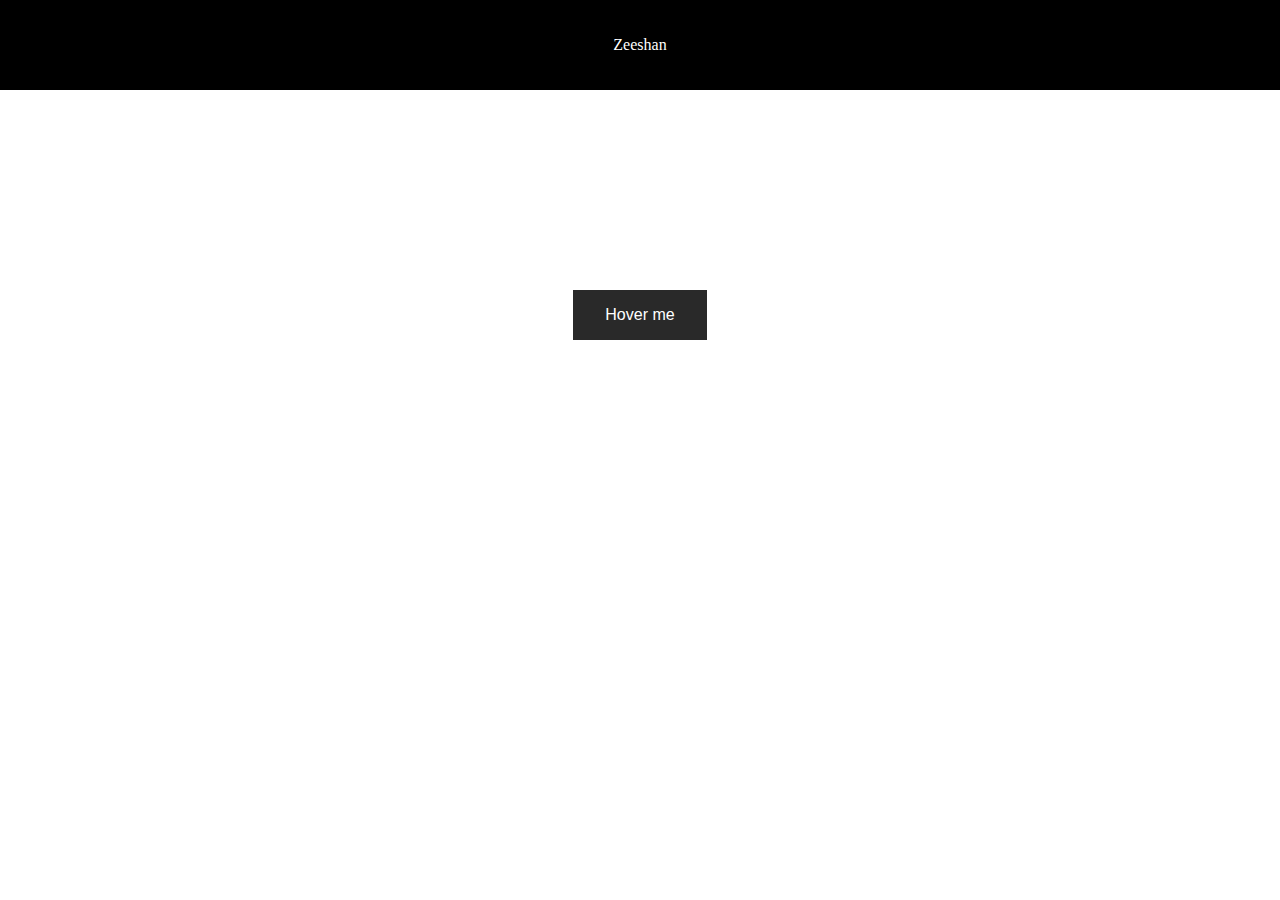
<file: 1 - Intro/index.html>
<!DOCTYPE html>
<html lang="en">
  <head>
    <meta charset="UTF-8" />
    <meta name="viewport" content="width=device-width, initial-scale=1.0" />
    <title>Document</title>
    <link rel="stylesheet" href="./styles.css" />
  </head>
  <body>
    <nav>
      <p>Zeeshan</p>
    </nav>
    <section>
      <button>Hover me</button>
    </section>

    <script src="./app.js"></script>
  </body>
</html>
</file>
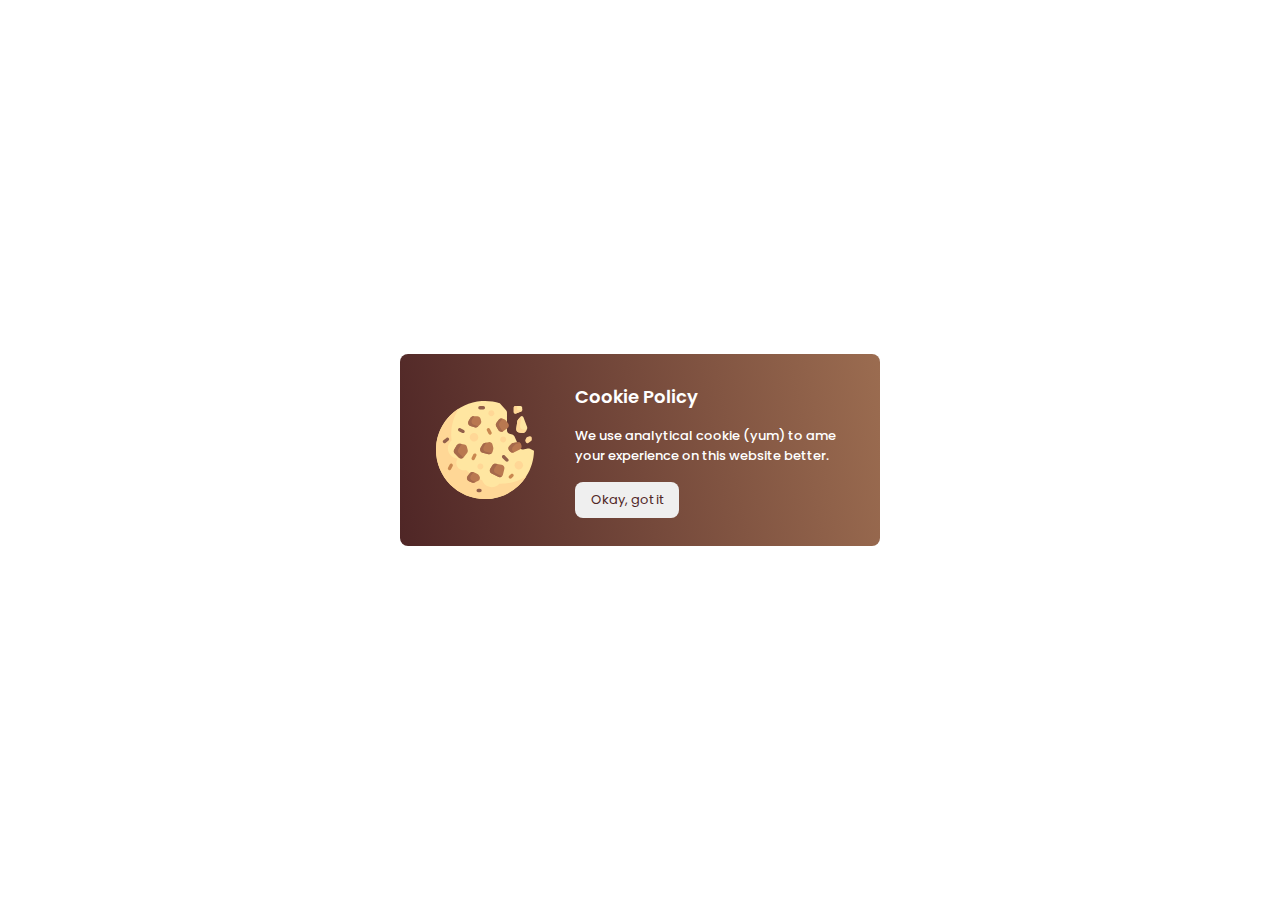
<file: 2 - Pop Up Cookie Animation/index.html>
<!DOCTYPE html>
<html lang="en">
  <head>
    <meta charset="UTF-8" />
    <meta http-equiv="X-UA-Compatible" content="IE=edge" />
    <meta name="viewport" content="width=device-width, initial-scale=1.0" />
    <title>Cookie Popup</title>
    <link rel="preconnect" href="https://fonts.googleapis.com" />
    <link rel="preconnect" href="https://fonts.gstatic.com" crossorigin />
    <link
      href="https://fonts.googleapis.com/css2?family=Poppins:wght@300;400&display=swap"
      rel="stylesheet"
    />
    <link rel="stylesheet" href="./style.css" />
  </head>
  <body>
    <div class="cookie-container">
      <svg
        width="98"
        height="98"
        viewBox="0 0 98 98"
        fill="none"
        xmlns="http://www.w3.org/2000/svg"
        class="cookie"
      >
        <g id="cookies-svgrepo-com 1" clip-path="url(#clip0_1_4)">
          <g>
            <path
              id="Vector"
              d="M91.8045 47.5377L87.1455 48.4694C85.5951 48.7795 84.0369 47.9731 83.3947 46.5282L78.4042 35.2991C77.9817 34.3484 77.1449 33.6456 76.1358 33.3931L73.5359 32.7433C72.0315 32.3672 70.9763 31.0157 70.9763 29.4649V11.4467C70.9763 10.6047 70.6618 9.79291 70.0947 9.17046L63.8177 2.28251C58.1584 0.490378 52.0579 -0.309126 45.7154 0.108522C21.3389 1.71442 1.5917 21.5441 0.104278 45.9279C-1.6312 74.382 20.9314 98 49.0105 98C75.7926 98 97.5423 76.5099 97.9894 49.8343L93.9787 47.829C93.3065 47.4927 92.5414 47.3903 91.8045 47.5377Z"
              fill="#FFE6A1"
            />
            <g id="Group">
              <path
                id="Vector_2"
                d="M64.2174 82.793C63.92 82.793 63.6269 82.7759 63.3308 82.7706C61.4742 84.8533 58.7788 86.1722 55.7691 86.1722C51.3361 86.1722 47.5777 83.3222 46.2001 79.3586C40.1366 76.9589 34.6673 73.3888 30.0709 68.9198C29.3755 69.1294 28.6534 69.2757 27.8896 69.2757C23.6904 69.2757 20.2862 65.8715 20.2862 61.6722C20.2862 60.2057 20.7211 58.8484 21.4404 57.687C21.3889 57.5949 21.334 57.5055 21.2829 57.4131C16.0087 57.0555 11.8381 52.6752 11.8381 47.3103C11.8381 44.1484 13.2863 41.3261 15.5547 39.4668C15.3397 37.6042 15.2174 35.7135 15.2174 33.793C15.2174 24.1559 18.0108 15.1764 22.8157 7.59825C9.11365 16.2858 0.0105591 31.5751 0.0105591 49C0.0105591 76.062 21.9486 98 49.0106 98C66.4354 98 81.7246 88.8969 90.4123 75.1949C82.8342 79.9998 73.8547 82.793 64.2174 82.793Z"
                fill="#FFD796"
              />
              <path
                id="Vector_3"
                d="M38.0279 40.5517C40.3608 40.5517 42.252 38.6605 42.252 36.3276C42.252 33.9946 40.3608 32.1034 38.0279 32.1034C35.6949 32.1034 33.8037 33.9946 33.8037 36.3276C33.8037 38.6605 35.6949 40.5517 38.0279 40.5517Z"
                fill="#FFD796"
              />
              <path
                id="Vector_4"
                d="M82.8037 68.431C85.1367 68.431 87.0279 66.5398 87.0279 64.2068C87.0279 61.8739 85.1367 59.9827 82.8037 59.9827C80.4708 59.9827 78.5796 61.8739 78.5796 64.2068C78.5796 66.5398 80.4708 68.431 82.8037 68.431Z"
                fill="#FFD796"
              />
              <path
                id="Vector_5"
                d="M44.364 68.431C45.997 68.431 47.3209 67.1072 47.3209 65.4741C47.3209 63.8411 45.997 62.5173 44.364 62.5173C42.731 62.5173 41.4072 63.8411 41.4072 65.4741C41.4072 67.1072 42.731 68.431 44.364 68.431Z"
                fill="#FFD796"
              />
              <path
                id="Vector_6"
                d="M67.1744 41.3964C68.8075 41.3964 70.1313 40.0726 70.1313 38.4395C70.1313 36.8065 68.8075 35.4827 67.1744 35.4827C65.5414 35.4827 64.2176 36.8065 64.2176 38.4395C64.2176 40.0726 65.5414 41.3964 67.1744 41.3964Z"
                fill="#FFD796"
              />
              <path
                id="Vector_7"
                d="M55.3469 15.2068C56.9799 15.2068 58.3037 13.883 58.3037 12.25C58.3037 10.617 56.9799 9.29315 55.3469 9.29315C53.7138 9.29315 52.39 10.617 52.39 12.25C52.39 13.883 53.7138 15.2068 55.3469 15.2068Z"
                fill="#FFD796"
              />
            </g>
            <g id="Group_2">
              <path
                id="Vector_8"
                d="M46.5517 43.5231L44.5984 46.7787C43.4308 48.7246 44.4752 51.2454 46.6765 51.7957L52.4907 53.2492C54.3014 53.7019 56.1362 52.6011 56.5887 50.7904L57.2538 48.1299C57.3884 47.5916 57.3884 47.0289 57.2538 46.4907L56.5506 43.6776C56.1132 41.9275 54.3783 40.8296 52.6095 41.1834L48.7868 41.9478C47.8531 42.1348 47.0417 42.7068 46.5517 43.5231Z"
                fill="#B97850"
              />
              <path
                id="Vector_9"
                d="M56.3045 64.4413L54.2673 67.8365C53.2546 69.5245 53.8931 71.7175 55.6537 72.5977L62.1389 75.8403C64.0725 76.8073 66.4042 75.7347 66.9286 73.6375L67.5967 70.9654L68.3774 67.8419C68.8634 65.8979 67.5607 63.9603 65.5767 63.6769L59.6797 62.8343C58.3341 62.6421 57.0039 63.2755 56.3045 64.4413Z"
                fill="#B97850"
              />
              <path
                id="Vector_10"
                d="M20.7509 44.2834L18.2648 48.4271C17.467 49.7568 17.6766 51.4588 18.7729 52.5554L22.6857 56.4683C24.1099 57.8926 26.4558 57.7626 27.7141 56.1898L31.0685 51.9967C31.7273 51.1732 31.9639 50.0893 31.708 49.066L30.9429 46.0058C30.6262 44.7387 29.6079 43.7679 28.3274 43.5116L24.3113 42.7085C22.911 42.4283 21.4857 43.0587 20.7509 44.2834Z"
                fill="#B97850"
              />
              <path
                id="Vector_11"
                d="M34.5088 16.8474L32.5917 20.0427C31.4794 21.8965 32.3699 24.3036 34.4208 24.9873L38.581 26.3741C39.7953 26.7787 41.134 26.4627 42.0391 25.5577L44.2784 23.3184C45.1177 22.4791 45.4552 21.2608 45.1673 20.1093L44.5816 17.7667C44.2055 16.2621 42.8538 15.2066 41.303 15.2066H37.4063C36.2196 15.2068 35.1196 15.8297 34.5088 16.8474Z"
                fill="#B97850"
              />
              <path
                id="Vector_12"
                d="M75.3214 42.965L73.3655 44.921C72.0459 46.2405 72.0459 48.3802 73.3655 49.7L74.3227 50.6572C75.3513 51.6858 76.9224 51.9408 78.2235 51.2902L83.7584 48.5228C85.175 47.8144 85.9098 46.2173 85.5257 44.6807L85.2749 43.678C84.8376 41.9279 83.1027 40.83 81.3339 41.1838L77.0485 42.0409C76.3941 42.1714 75.7933 42.4932 75.3214 42.965Z"
                fill="#B97850"
              />
              <path
                id="Vector_13"
                d="M62.7562 18.8451L60.512 21.8375C59.6876 22.9366 59.6108 24.4257 60.3177 25.6038L62.3943 29.0646C63.3869 30.7192 65.5611 31.208 67.1664 30.1379L71.3831 27.3267C72.9974 26.2506 73.376 24.0393 72.2121 22.4874L69.9198 19.431C69.5073 18.8811 68.9371 18.4699 68.285 18.2527L66.5282 17.667C65.1482 17.2067 63.6288 17.6813 62.7562 18.8451Z"
                fill="#B97850"
              />
              <path
                id="Vector_14"
                d="M33.8385 72.2339L31.632 74.992C30.2154 76.7627 30.9104 79.3984 33.0158 80.2408L35.9798 81.4263C36.7856 81.7487 37.6842 81.7487 38.4899 81.4263L41.8161 80.0957C43.809 79.2987 44.5636 76.8695 43.373 75.0835L42.8017 74.2266C42.4753 73.7372 42.0272 73.3417 41.5013 73.0785L37.989 71.3224C36.5632 70.6098 34.8338 70.9897 33.8385 72.2339Z"
                fill="#B97850"
              />
            </g>
            <g id="Group_3">
              <path
                id="Vector_15"
                d="M26.8788 56.0669L22.9661 52.1542C21.8697 51.0578 21.6599 49.3556 22.4579 48.0261L24.9441 43.8824C25.1561 43.529 25.4364 43.2421 25.7462 42.9956L24.3115 42.7089C22.9111 42.4288 21.4857 43.0593 20.7509 44.2837L18.2648 48.4275C17.467 49.7572 17.6766 51.4592 18.7729 52.5558L22.6857 56.4685C24.0058 57.7886 26.107 57.7568 27.4105 56.4951C27.2237 56.3712 27.0438 56.2321 26.8788 56.0669Z"
                fill="#A5694B"
              />
              <path
                id="Vector_16"
                d="M41.9655 25.1711L37.8052 23.7845C35.7545 23.1008 34.8637 20.6937 35.9762 18.8399L37.8933 15.6446C37.9907 15.4819 38.1195 15.3481 38.2403 15.2068H37.4062C36.2193 15.2068 35.1192 15.8297 34.5085 16.8476L32.5913 20.0427C31.4789 21.8965 32.3693 24.3036 34.4204 24.9873L38.5806 26.3741C39.7949 26.7787 41.1336 26.4627 42.0388 25.5577L42.3536 25.2428C42.2242 25.2161 42.0929 25.2136 41.9655 25.1711Z"
                fill="#A5694B"
              />
              <path
                id="Vector_17"
                d="M55.6969 52.2776L49.8828 50.8241C47.6812 50.2736 46.6369 47.753 47.8047 45.8072L49.758 42.5515C49.9905 42.1639 50.2995 41.8368 50.6557 41.5744L48.7868 41.9482C47.8533 42.1348 47.0415 42.707 46.5517 43.5235L44.5984 46.7791C43.4308 48.725 44.4752 51.2458 46.6765 51.7961L52.4907 53.2496C53.7155 53.5559 54.9405 53.1401 55.7519 52.2859C55.7335 52.2813 55.7153 52.2822 55.6969 52.2776Z"
                fill="#A5694B"
              />
              <path
                id="Vector_18"
                d="M65.5507 28.7724L63.4741 25.3116C62.7673 24.1335 62.844 22.6447 63.6684 21.5453L65.9126 18.553C66.1584 18.2251 66.4635 17.9683 66.7943 17.7552L66.528 17.6666C65.148 17.2067 63.6286 17.6813 62.7558 18.8449L60.5117 21.8372C59.6873 22.9364 59.6106 24.4254 60.3175 25.6035L62.394 29.0643C63.3834 30.7132 65.5457 31.2023 67.1493 30.1463C66.5068 29.8789 65.9379 29.4176 65.5507 28.7724Z"
                fill="#A5694B"
              />
              <path
                id="Vector_19"
                d="M77.0347 50.4321C75.715 49.1123 75.715 46.9728 77.0347 45.6531L78.9907 43.6971C79.4623 43.2255 80.0632 42.9037 80.7176 42.773L84.3246 42.0516C83.5529 41.3181 82.4509 40.96 81.3337 41.1835L77.0483 42.0407C76.3941 42.1716 75.7933 42.4931 75.3214 42.9648L73.3655 44.9207C72.0459 46.2405 72.0459 48.38 73.3655 49.6998L74.3227 50.657C75.2876 51.6219 76.7231 51.8747 77.9718 51.3696L77.0347 50.4321Z"
                fill="#A5694B"
              />
              <path
                id="Vector_20"
                d="M59.8399 72.3143C58.0794 71.434 57.4406 69.241 58.4536 67.553L60.4907 64.158C60.7579 63.713 61.1355 63.3756 61.552 63.1021L59.6801 62.8347C58.3341 62.6423 57.004 63.2755 56.3046 64.4413L54.2675 67.8365C53.2548 69.5245 53.8933 71.7175 55.6539 72.5977L62.1391 75.8403C63.4317 76.4867 64.8904 76.2077 65.8797 75.3345L59.8399 72.3143Z"
                fill="#A5694B"
              />
              <path
                id="Vector_21"
                d="M39.359 80.8615L36.3951 79.6759C34.2898 78.8339 33.5948 76.1979 35.0113 74.4272L37.2178 71.669C37.3579 71.4939 37.5152 71.3408 37.6814 71.2006C36.3212 70.6798 34.764 71.0768 33.8385 72.2339L31.632 74.992C30.2154 76.7627 30.9104 79.3984 33.0158 80.2408L35.9798 81.4263C36.7856 81.7487 37.6842 81.7487 38.4899 81.4263L39.6722 80.9534C39.5675 80.9229 39.4609 80.9023 39.359 80.8615Z"
                fill="#A5694B"
              />
            </g>
            <path
              id="Vector_22"
              d="M13.5258 69.2741C13.2725 69.2741 13.0141 69.2165 12.7718 69.0959C11.9369 68.6785 11.5985 67.6638 12.0162 66.8289L13.7059 63.4496C14.1235 62.6147 15.1357 62.2798 15.9729 62.694C16.8078 63.1116 17.1462 64.1261 16.7286 64.961L15.0388 68.3402C14.7427 68.9325 14.1463 69.2741 13.5258 69.2741Z"
              fill="#C98850"
            />
            <path
              id="Vector_23"
              d="M43.9415 91.2413H42.2517C41.3186 91.2413 40.562 90.4856 40.562 89.5515C40.562 88.6176 41.3186 87.8618 42.2517 87.8618H43.9415C44.8746 87.8618 45.6312 88.6175 45.6312 89.5515C45.6312 90.4856 44.8746 91.2413 43.9415 91.2413Z"
              fill="#925F4A"
            />
            <path
              id="Vector_24"
              d="M37.1812 59.1378C36.928 59.1378 36.6696 59.0802 36.4273 58.9596C35.5924 58.542 35.254 57.5273 35.6716 56.6926L37.3613 53.3133C37.778 52.4801 38.7904 52.1435 39.6284 52.5577C40.4633 52.9753 40.8017 53.9898 40.384 54.8247L38.6943 58.204C38.3982 58.7964 37.8016 59.1378 37.1812 59.1378Z"
              fill="#C98850"
            />
            <g id="Group_4">
              <path
                id="Vector_25"
                d="M27.0434 32.1034C26.7902 32.1034 26.5318 32.0458 26.2895 31.9252L22.9102 30.2355C22.0753 29.8178 21.7369 28.8034 22.1545 27.9685C22.5712 27.1353 23.5843 26.7969 24.4215 27.2128L27.8008 28.9023C28.6357 29.32 28.9741 30.3344 28.5565 31.1694C28.2604 31.7618 27.6638 32.1034 27.0434 32.1034Z"
                fill="#925F4A"
              />
              <path
                id="Vector_26"
                d="M47.321 8.4481H43.9417C43.0086 8.4481 42.252 7.69243 42.252 6.75837C42.252 5.82431 43.0086 5.06863 43.9417 5.06863H47.321C48.2541 5.06863 49.0107 5.82431 49.0107 6.75837C49.0107 7.69243 48.2541 8.4481 47.321 8.4481Z"
                fill="#925F4A"
              />
            </g>
            <path
              id="Vector_27"
              d="M54.0813 33.793C53.4607 33.793 52.8643 33.4515 52.5682 32.8591L50.8785 29.4798C50.4608 28.6449 50.7992 27.6301 51.6341 27.2128C52.4708 26.7969 53.4846 27.1353 53.9011 27.9685L55.5909 31.3478C56.0085 32.1827 55.6701 33.1975 54.8352 33.6148C54.5925 33.7354 54.3345 33.793 54.0813 33.793Z"
              fill="#C98850"
            />
            <g id="Group_5">
              <path
                id="Vector_28"
                d="M7.711 42.0667C7.4838 41.9547 7.27766 41.7888 7.11324 41.5734C6.54859 40.83 6.69387 39.7702 7.43748 39.2057L10.4468 36.9211C11.1896 36.3563 12.2487 36.5029 12.8145 37.2454C13.3791 37.9888 13.2338 39.0486 12.4902 39.613L9.48112 41.8975C8.95342 42.2979 8.26742 42.3408 7.711 42.0667Z"
                fill="#925F4A"
              />
              <path
                id="Vector_29"
                d="M70.9761 60.8276C70.5437 60.8276 70.1113 60.6626 69.7815 60.3326L66.4023 56.9533C65.7423 56.2933 65.7423 55.2239 66.4023 54.564C67.0622 53.904 68.1316 53.904 68.7916 54.564L72.1709 57.9433C72.8308 58.6032 72.8308 59.6726 72.1709 60.3326C71.8407 60.6626 71.4083 60.8276 70.9761 60.8276Z"
                fill="#925F4A"
              />
            </g>
            <path
              id="Vector_30"
              d="M74.3554 77.7242C73.9231 77.7242 73.4907 77.5592 73.1609 77.2292C72.5009 76.5692 72.5009 75.4998 73.1609 74.8399L74.8506 73.1501C75.5106 72.4902 76.58 72.4902 77.2399 73.1501C77.8999 73.8101 77.8999 74.8795 77.2399 75.5395L75.5502 77.2292C75.22 77.5592 74.7878 77.7242 74.3554 77.7242Z"
              fill="#C98850"
            />
          </g>
          <g id="crumbs">
            <g id="Group_6">
              <path
                id="Vector_31"
                d="M77.7346 6.75855V11.0215C77.7346 12.2171 78.9418 13.0344 80.0518 12.5903L85.1208 10.5627C85.7622 10.3061 86.1829 9.68477 86.1829 8.99398V6.75855C86.1829 5.82545 85.4263 5.06882 84.4932 5.06882H79.4242C78.4912 5.06882 77.7346 5.82545 77.7346 6.75855Z"
                fill="#FFE6A1"
              />
              <path
                id="Vector_32"
                d="M81.347 20.0793L80.2688 27.6272C80.0152 29.4027 81.1929 31.0671 82.9514 31.4187L86.0458 32.0376C87.3887 32.3063 88.7607 31.7378 89.5204 30.5984L90.6842 28.8528C91.2869 27.9484 91.4182 26.8093 91.0366 25.7918L87.5114 16.3916C87.0729 15.2225 85.5732 14.8977 84.6903 15.7807L82.3031 18.1677C81.7859 18.6847 81.4506 19.3556 81.347 20.0793Z"
                fill="#FFE6A1"
              />
            </g>
            <g id="Group_7">
              <path
                id="Vector_33"
                d="M89.818 29.0361L86.7235 28.4173C84.9649 28.0655 83.7874 26.401 84.041 24.6258L85.1192 17.078C85.2154 16.4049 85.5294 15.7901 85.986 15.2897C85.5274 15.2666 85.0566 15.4141 84.6904 15.7801L82.303 18.1673C81.786 18.6843 81.4505 19.3552 81.3473 20.0789L80.2691 27.6266C80.0155 29.4023 81.1932 31.0666 82.9517 31.4182L86.0461 32.037C87.3889 32.3054 88.7611 31.7373 89.5208 30.5978L90.5388 29.0708C90.2992 29.0756 90.0594 29.0846 89.818 29.0361Z"
                fill="#FFD796"
              />
              <path
                id="Vector_34"
                d="M83.4311 9.21085C82.3212 9.65472 81.114 8.83741 81.114 7.64208V5.06882H79.4242C78.4911 5.06882 77.7345 5.82545 77.7345 6.75855V11.0215C77.7345 12.2171 78.9417 13.0344 80.0517 12.5903L85.1207 10.5627C85.7621 10.3061 86.1828 9.68496 86.1828 8.99398V8.11026L83.4311 9.21085Z"
                fill="#FFD796"
              />
              <path
                id="Vector_35"
                d="M90.4047 36.8501L89.4059 38.8476C89.1682 39.3233 89.1682 39.8831 89.4059 40.3588L89.8616 41.2706C90.3162 42.1796 91.4645 42.4847 92.3101 41.921L95.034 40.1052C95.5041 39.7916 95.7864 39.2641 95.7864 38.6993V36.8788C95.7864 35.7256 94.6566 34.9112 93.5625 35.276L91.3814 36.0029C90.9565 36.1444 90.6051 36.4491 90.4047 36.8501Z"
                fill="#FFD796"
              />
            </g>
          </g>
        </g>
        <defs></defs>
      </svg>
      <div class="text">
        <h2 class="cookie-title">Cookie Policy</h2>
        <p class="cookie-subtitle">
          We use analytical cookie (yum) to ame your experience on this website better.
        </p>
        <button>Okay, got it</button>
      </div>
    </div>
    <script
      src="https://cdnjs.cloudflare.com/ajax/libs/gsap/3.8.0/gsap.min.js"
      integrity="sha512-eP6ippJojIKXKO8EPLtsUMS+/sAGHGo1UN/38swqZa1ypfcD4I0V/ac5G3VzaHfDaklFmQLEs51lhkkVaqg60Q=="
      crossorigin="anonymous"
      referrerpolicy="no-referrer"
    ></script>
    <script src="app.js"></script>
  </body>
</html>
</file>
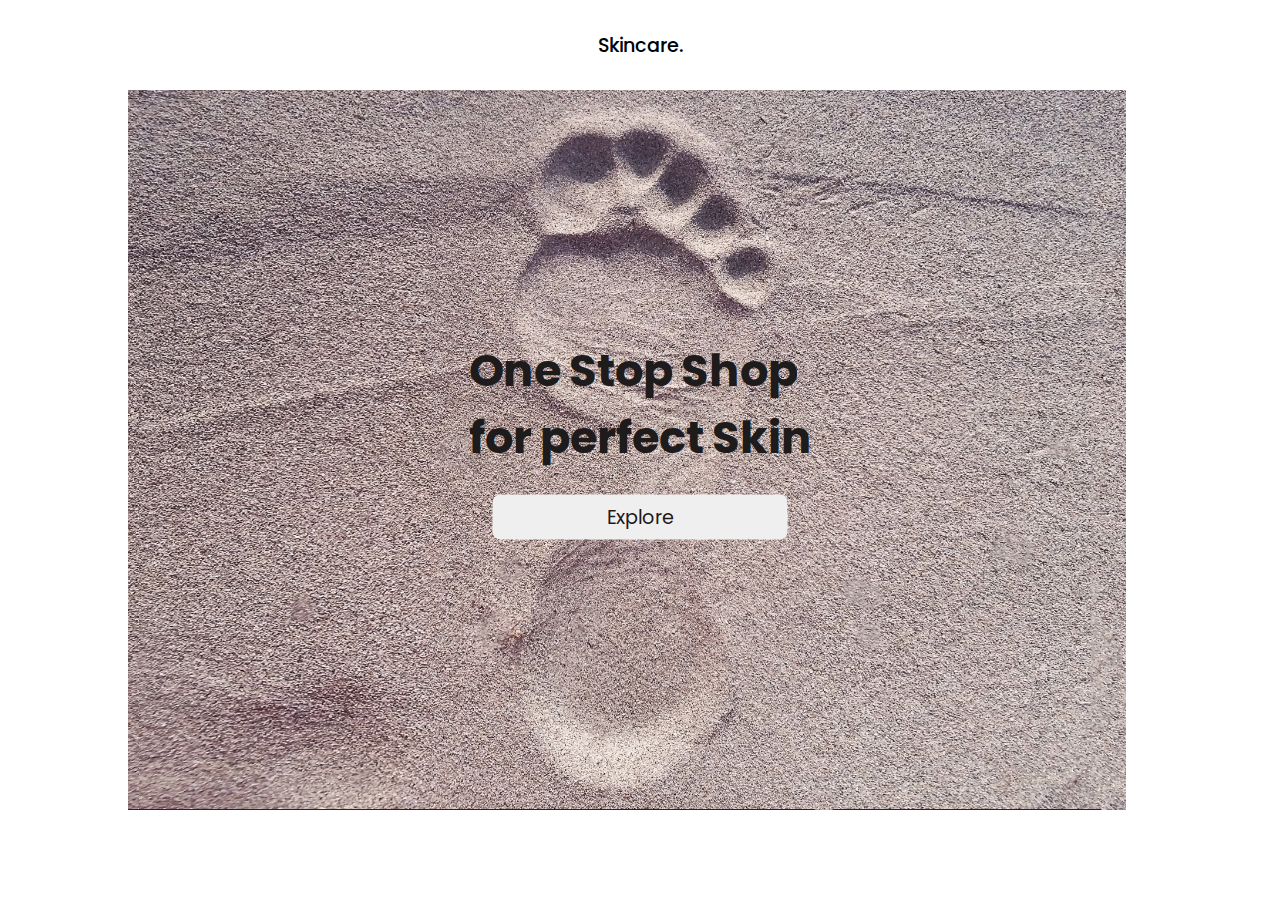
<file: 3 - Text Animation/index.html>
<!DOCTYPE html>
<html lang="en">
  <head>
    <meta charset="UTF-8" />
    <meta http-equiv="X-UA-Compatible" content="IE=edge" />
    <meta name="viewport" content="width=device-width, initial-scale=1.0" />
    <title>Text Animations</title>
    <link rel="preconnect" href="https://fonts.googleapis.com" />
    <link rel="preconnect" href="https://fonts.gstatic.com" crossorigin />
    <link
      href="https://fonts.googleapis.com/css2?family=Poppins:wght@300;400;500&display=swap"
      rel="stylesheet"
    />
    <link rel="stylesheet" href="./style.css" />
  </head>
  <body>
    <nav>
      <h2 class="logo">Skincare.</h2>
    </nav>
    <div>
      <div class="hero-img">
        <img class="hero-image" src="./footprint-sand.jpg" alt="hero" />
      </div>
      <div class="cta">
        <div class="cta-text">
          <h2><span class="cta1">One</span></h2>
          <h2><span class="cta2">Stop</span></h2>
          <h2><span class="cta3">Shop</span></h2>
        </div>
        <div class="cta-text">
          <h2><span class="cta4">for</span></h2>
          <h2><span class="cta5">perfect</span></h2>
          <h2><span class="cta6">Skin</span></h2>
        </div>
        <button class="cta-btn">Explore</button>
      </div>
    </div>
    <script
      src="https://cdnjs.cloudflare.com/ajax/libs/gsap/3.8.0/gsap.min.js"
      integrity="sha512-eP6ippJojIKXKO8EPLtsUMS+/sAGHGo1UN/38swqZa1ypfcD4I0V/ac5G3VzaHfDaklFmQLEs51lhkkVaqg60Q=="
      crossorigin="anonymous"
      referrerpolicy="no-referrer"
    ></script>
    <script src="./app.js"></script>
  </body>
</html>
</file>
<file: 1 - Intro/styles.css>
* {
  margin: 0;
  padding: 0;
  box-sizing: border-box;
}

nav {
  height: 10vh;
  display: flex;
  justify-content: center;
  align-items: center;
  color: white;
  background-color: black;
  transition: all 0.5s ease-out 0.5s;
}

.nav-slide {
  transform: translateY(-100%);
}

nav p {
  opacity: 1;
  transition: opacity 0.5s ease-out;
}

.fade {
  opacity: 0;
}

section {
  display: flex;
  height: 50vh;
  justify-content: center;
  align-items: center;
}

button {
  padding: 1rem 2rem;
  font-size: 1rem;
  color: white;
  border: none;
  background-color: rgb(41, 41, 41);
  transition: background-color 0.5s ease-out;
}

button:hover {
  background-color: rgb(170, 101, 101);
}
</file>
<file: 2 - Pop Up Cookie Animation/style.css>
* {
  margin: 0;
  padding: 0;
  box-sizing: border-box;
  font-family: "Poppins", sans-serif;
}

.cookie-container {
  position: absolute;
  top: 50%;
  left: 50%;
  background: linear-gradient(260deg, #9b6c50 0%, #4f2626 100%);
  transform: translate(-50%, -50%);
  border-radius: 0.5rem;
  display: flex;
  align-items: center;
  justify-content: space-around;
  height: 12rem;
  width: 30rem;
  color: white;
  padding: 1rem;
}

.text {
  width: 60%;
}
.cookie-title {
  font-size: large;
  font-weight: 600;
}

.cookie-subtitle {
  padding: 1rem 0rem;
  font-size: small;
  font-weight: 500;
}

.cookie-container button {
  padding: 0.5rem 1rem;
  color: #4f2626;
  border-style: none;
  border-radius: 0.5rem;
  cursor: pointer;
  font-size: small;
}

.cookie {
  overflow: visible;
}
</file>
<file: 3 - Text Animation/style.css>
* {
  margin: 0;
  padding: 0;
  box-sizing: border-box;
}

body {
  font-family: "Poppins", sans-serif;
}

nav {
  display: flex;
  align-items: center;
  justify-content: center;
  height: 10vh;
}
nav h2 {
  font-size: 1.2rem;
  font-weight: 500;
}

nav span {
  display: inline-block;
}
.hero-img {
  /* width: 100vw; */
}

.hero-img img {
  width: 78vw;
  height: 80vh;
  margin: 0% 10%;
  object-fit: cover;
}

.cta {
  position: absolute;
  top: 50%;
  left: 50%;
  transform: translate(-50%, -50%);
  color: rgb(29, 27, 27);
  /* color: white; */
  display: flex;
  flex-direction: column;
}

.cta span {
  box-shadow: 0px 0px rgb(33, 33, 33, 0.5);
  display: block;
}

.cta-text {
  display: flex;
  gap: 0.5rem;
}

.cta-text h2 {
  overflow: hidden;
  font-size: 2.8rem;
}

.cta-btn {
  border: none;
  font-family: "Poppins", sans-serif;
  color: rgb(29, 27, 27);
  margin: 1.5rem;
  padding: 0.5rem 2rem;
  font-size: 1.2rem;
  border-radius: 0.5rem;
}
</file>
